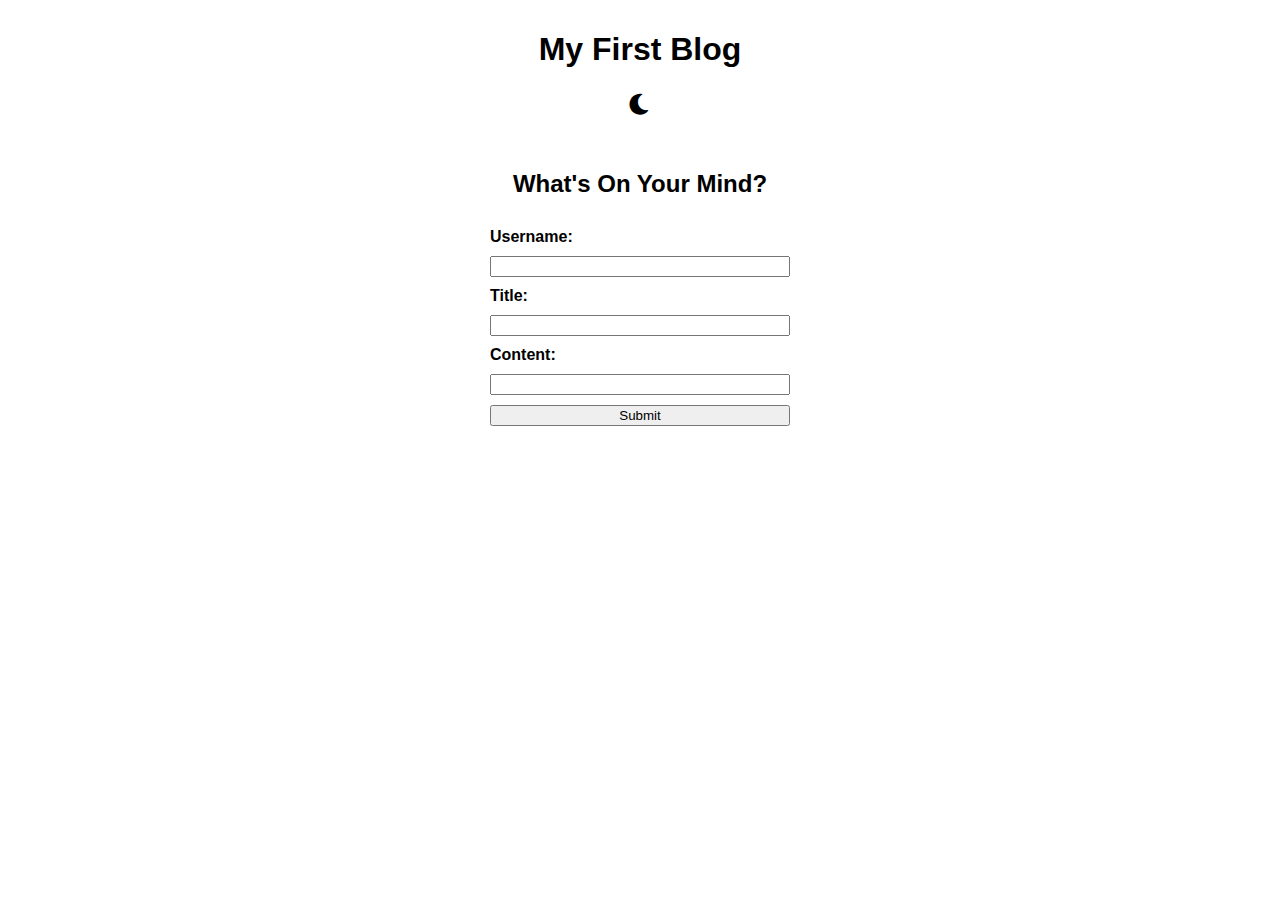
<file: index.html>
<!DOCTYPE html>
<html lang="en">
    <head>
        <meta charset="UTF-8">
        <meta name="viewport" content="width=device-width, initial-scale=1.0">
        <title> Homepage </title>
        <link rel="stylesheet" href="assets/css/styles.css">
        <link rel="stylesheet" href="assets/css/form.css">
        <link rel="stylesheet" href="https://cdnjs.cloudflare.com/ajax/libs/font-awesome/6.0.0-beta3/css/all.min.css">
    </head>
    
    <body class="container">
        <header>
            <h1>My First Blog</h1>
            <button id="modeToggle"><i class="fas fa-moon"></i></button>
        </header>
        <main>
            <form id="blogForm">
                <h2> What's On Your Mind?</h2>
                <label for="username">Username:</label>
                    <input id="username" name="username" required>
                <label for="title">Title:</label>
                    <input id="title" name="title" required>
                <label for="content">Content:</label>
                    <input id="content" name="content" required>
                <button type="submit">Submit</button>
            </form>
            <p id="errorMessage" style="color: red;"></p>
        </main>
    </section>
    <script type="module" src="assets/js/form.js"></script>
    </body>
</html>
</file>
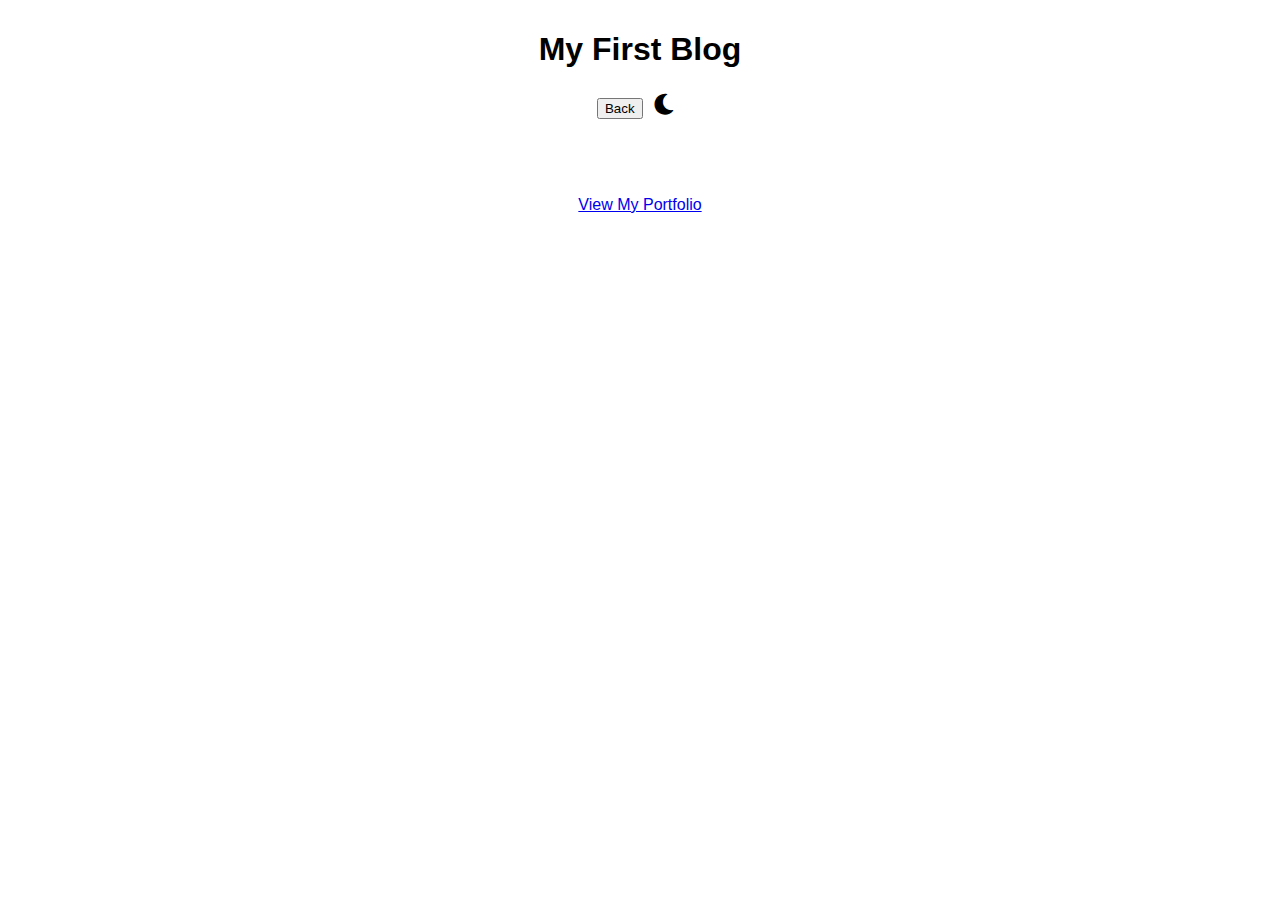
<file: blog.html>
<!DOCTYPE html>
<html lang="en">
<head>
    <meta charset="UTF-8">
    <meta name="viewport" content="width=device-width, initial-scale=1.0">
    <title>Posts</title>
    <link rel="stylesheet" href="assets/css/styles.css">
    <link rel="stylesheet" href="assets/css/blog.css">
    <link rel="stylesheet" href="https://cdnjs.cloudflare.com/ajax/libs/font-awesome/6.0.0-beta3/css/all.min.css">
</head>
<body class="container">
        <header>
        <h1>My First Blog</h1>
        <button id="backButton">Back</button>
        <button id="modeToggle"><i class="fas fa-moon"></i></button>
    </header>
    <main>
        <section class="posts" id="posts"></section>
    </main>
    <footer>
        <p><a href="https://nearias3.github.io/Web-Development-Portfolio/" target="_blank">View My Portfolio</a></p>
    </footer>
    <script type="module" src="assets/js/blog.js"></script>
    </section>
</body>
</html>
</file>
<file: assets/css/styles.css>
body {
    font-family: Arial, Helvetica, sans-serif;
    margin: 0;
    padding: 0;
}

header, footer {
    padding: 10px;
    text-align: center;
}

.dark {
    background-color: black;
    color: white;
}

.light {
    background-color: white;
    color: black;
}

h2 {
    text-align: center;
}

#modeToggle {
    background: none;
    border: none;
    cursor: pointer;
    font-size: 24px;
    color: inherit;
}

.light #modeToggle .fa-sun {
    display: inline;
}

.light #modeToggle .fa-moon {
    display: none;
}

.dark #modeToggle .fa-sun {
    display: none;
}

.dark #modeToggle .fa-moon {
    display: inline;
}
</file>
<file: assets/css/form.css>
form {
    display: flex;
    flex-direction: column;
    gap: 10px;
    width: 300px;
    margin: 20px auto;
}

label {
    font-weight: bold;
}

/* Add styling for the submit button
/* add styling for the mode toggle button
/* add styling to form box after setting up js for it
/* add some style for what happens when you hover over the buttons?
</file>
<file: assets/css/blog.css>
.posts {
    padding: 20px;
}

.post {
    margin-bottom: 20px;
    padding: 10px;
    border: 1px solid #ccc;
    border-radius: 4px;
}

h2 {
    margin-top: 0;
}


/* TODO: format this whole thing, make it look nice in some boxes/containers
</file>
